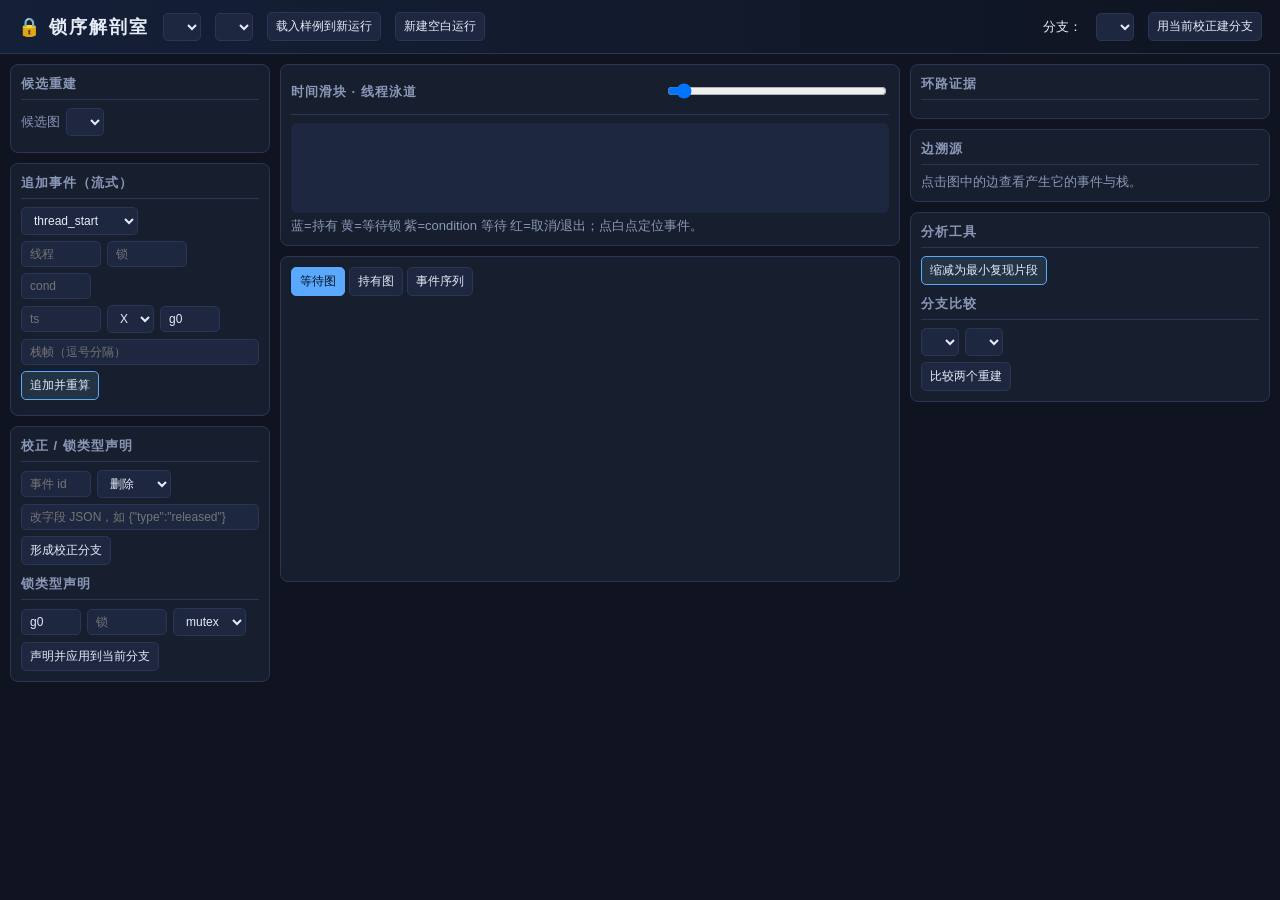
<file: app/static/index.html>
<!DOCTYPE html>
<html lang="zh-CN">
<head>
<meta charset="utf-8">
<meta name="viewport" content="width=device-width, initial-scale=1">
<title>锁序解剖室</title>
<style>
:root{
  --bg:#0f1420; --panel:#171e2e; --panel2:#1e2740; --line:#2b3654;
  --text:#e6ecf8; --muted:#8a98b8; --accent:#5aa9ff; --warn:#ffb454;
  --bad:#ff6b6b; --ok:#46d39a; --lock:#c792ea; --thread:#7fd1ff;
}
*{box-sizing:border-box}
body{margin:0;font-family:-apple-system,"Segoe UI","PingFang SC","Microsoft YaHei",sans-serif;
  background:var(--bg);color:var(--text);font-size:13px}
header{padding:12px 18px;background:linear-gradient(90deg,#142038,#0f1420);
  border-bottom:1px solid var(--line);display:flex;align-items:center;gap:14px;flex-wrap:wrap}
header h1{font-size:18px;margin:0;letter-spacing:2px}
header h1 .logo{color:var(--accent)}
.wrap{display:grid;grid-template-columns:260px 1fr 360px;gap:10px;padding:10px}
.panel{background:var(--panel);border:1px solid var(--line);border-radius:8px;padding:10px;overflow:auto}
.panel h2{font-size:13px;margin:0 0 8px;color:var(--muted);text-transform:uppercase;letter-spacing:1px;
  border-bottom:1px solid var(--line);padding-bottom:6px;display:flex;justify-content:space-between;align-items:center}
select,button,input{background:var(--panel2);color:var(--text);border:1px solid var(--line);
  border-radius:5px;padding:5px 8px;font-size:12px}
button{cursor:pointer}
button:hover{border-color:var(--accent)}
button.primary{background:#234; border-color:var(--accent)}
.row{display:flex;gap:6px;margin-bottom:6px;flex-wrap:wrap;align-items:center}
.muted{color:var(--muted)}
.tag{display:inline-block;padding:1px 7px;border-radius:10px;font-size:11px;border:1px solid var(--line)}
.tag.high{color:var(--ok);border-color:var(--ok)}
.tag.medium{color:var(--warn);border-color:var(--warn)}
.tag.low{color:var(--bad);border-color:var(--bad)}
.tag.cycle{color:#fff;background:var(--bad);border-color:var(--bad)}
.tag.lock{color:var(--lock);border-color:var(--lock)}
.tag.thread{color:var(--thread);border-color:var(--thread)}
#timeline{position:relative;height:90px;background:var(--panel2);border-radius:6px;overflow:hidden}
.lane{position:relative;height:24px;border-bottom:1px dashed var(--line)}
.lane .label{position:absolute;left:4px;top:4px;font-size:10px;color:var(--muted);z-index:2}
.bar{position:absolute;height:8px;border-radius:3px;top:11px}
.bar.hold{background:var(--accent);opacity:.75}
.bar.wait{background:var(--warn)}
.bar.cond{background:var(--lock)}
.bar.cancel{background:var(--bad);opacity:.6}
.evdot{position:absolute;width:8px;height:8px;border-radius:50%;background:#fff;top:6px;cursor:pointer}
#cursor{position:absolute;top:0;bottom:0;width:2px;background:var(--bad);z-index:5}
svg{width:100%;height:auto;display:block}
.edge-label{font-size:9px;fill:var(--muted)}
.list-item{padding:6px;border:1px solid var(--line);border-radius:6px;margin-bottom:6px;background:var(--panel2);cursor:pointer}
.list-item:hover{border-color:var(--accent)}
.list-item.active{border-color:var(--bad);background:#241a2a}
pre{background:#0b1020;border:1px solid var(--line);border-radius:5px;padding:6px;font-size:10px;
  max-height:140px;overflow:auto;white-space:pre-wrap;margin:4px 0}
.tabs{display:flex;gap:4px;margin-bottom:6px}
.tabs button.active{background:var(--accent);color:#04101f;border-color:var(--accent)}
table{width:100%;border-collapse:collapse;font-size:11px}
td,th{border-bottom:1px solid var(--line);padding:3px 4px;text-align:left}
th{color:var(--muted);font-weight:normal}
.mono{font-family:ui-monospace,Menlo,monospace}
#toast{position:fixed;bottom:14px;right:14px;background:#234;border:1px solid var(--accent);
  padding:8px 12px;border-radius:6px;display:none;z-index:99}
.scrollarea{max-height:230px;overflow:auto}
.cmp td.good{color:var(--ok)} .cmp td.bad{color:var(--bad)}
</style>
</head>
<body>
<header>
  <h1><span class="logo">🔒</span> 锁序解剖室</h1>
  <select id="runSel"></select>
  <select id="sampleSel"></select>
  <button id="loadSample">载入样例到新运行</button>
  <button id="newRun">新建空白运行</button>
  <span class="muted" id="runMeta"></span>
  <span style="flex:1"></span>
  <span>分支：</span><select id="branchSel"></select>
  <button id="branchBtn">用当前校正建分支</button>
</header>

<div class="wrap">
  <!-- 左列 -->
  <div>
    <div class="panel">
      <h2>候选重建 <span id="confTag"></span></h2>
      <div class="row">
        <span class="muted">候选图</span>
        <select id="candSel"></select>
      </div>
      <div id="candInfo" class="muted"></div>
      <div id="anomalyList" class="scrollarea" style="margin-top:6px"></div>
    </div>
    <div class="panel" style="margin-top:10px">
      <h2>追加事件（流式）</h2>
      <div class="row">
        <select id="evType">
          <option>thread_start</option><option>thread_end</option>
          <option value="acquire_req">acquire_req</option>
          <option value="acquired">acquired</option>
          <option value="released">released</option>
          <option value="cond_wait">cond_wait</option>
          <option value="cond_notify">cond_notify</option>
          <option value="cond_acquired">cond_acquired</option>
          <option value="cancelled">cancelled</option>
        </select>
      </div>
      <div class="row"><input id="evThread" placeholder="线程" style="width:80px">
        <input id="evLock" placeholder="锁" style="width:80px">
        <input id="evCond" placeholder="cond" style="width:70px"></div>
      <div class="row"><input id="evTs" placeholder="ts" type="number" step="0.1" style="width:80px">
        <select id="evMode"><option value="write">X</option><option value="read">S</option>
          <option value="upgrade">U</option></select>
        <input id="evGen" placeholder="代次" value="g0" style="width:60px"></div>
      <div class="row"><input id="evStack" placeholder="栈帧（逗号分隔）" style="width:100%"></div>
      <button id="appendEv" class="primary">追加并重算</button>
      <div id="recomputeInfo" class="muted" style="margin-top:5px"></div>
    </div>
    <div class="panel" style="margin-top:10px">
      <h2>校正 / 锁类型声明</h2>
      <div class="row">
        <input id="fixEvent" placeholder="事件 id" style="width:70px">
        <select id="fixAction"><option value="drop">删除</option>
          <option value="override">改字段</option></select>
      </div>
      <div class="row"><input id="fixPatch" placeholder='改字段 JSON，如 {"type":"released"}' style="width:100%"></div>
      <button id="applyFix">形成校正分支</button>
      <h2 style="margin-top:10px">锁类型声明</h2>
      <div class="row"><input id="ltGen" placeholder="代次" value="g0" style="width:60px">
        <input id="ltLock" placeholder="锁" style="width:80px">
        <select id="ltType"><option value="mutex">mutex</option>
          <option value="rwlock">rwlock</option></select></div>
      <button id="ltBtn">声明并应用到当前分支</button>
    </div>
  </div>

  <!-- 中列 -->
  <div>
    <div class="panel">
      <h2>时间滑块 · 线程泳道
        <span><input id="timeSlider" type="range" min="0" max="0" value="0" style="width:220px">
        <span id="sliderVal" class="mono"></span></span>
      </h2>
      <div id="timeline"></div>
      <div class="muted" id="laneHint" style="margin-top:4px">
        蓝=持有 黄=等待锁 紫=condition 等待 红=取消/退出；点白点定位事件。
      </div>
    </div>
    <div class="panel" style="margin-top:10px">
      <div class="tabs">
        <button data-tab="wait" class="active">等待图</button>
        <button data-tab="hold">持有图</button>
        <button data-tab="events">事件序列</button>
      </div>
      <div id="graphArea"><svg id="graphSvg" viewBox="0 0 800 360"></svg></div>
      <div id="eventTable" style="display:none" class="scrollarea"></div>
    </div>
  </div>

  <!-- 右列 -->
  <div>
    <div class="panel">
      <h2>环路证据 <span id="cycleCount"></span></h2>
      <div id="cycleList"></div>
    </div>
    <div class="panel" style="margin-top:10px">
      <h2>边溯源</h2>
      <div id="edgeInfo" class="muted">点击图中的边查看产生它的事件与栈。</div>
    </div>
    <div class="panel" style="margin-top:10px">
      <h2>分析工具</h2>
      <div class="row"><button id="reduceBtn" class="primary">缩减为最小复现片段</button></div>
      <div id="reduceOut"></div>
      <h2 style="margin-top:10px">分支比较</h2>
      <div class="row"><select id="cmpA"></select><select id="cmpB"></select></div>
      <button id="cmpBtn">比较两个重建</button>
      <div id="cmpOut" class="cmp"></div>
    </div>
  </div>
</div>
<div id="toast"></div>
<script src="/static/app.js"></script>
</body>
</html>
</file>
